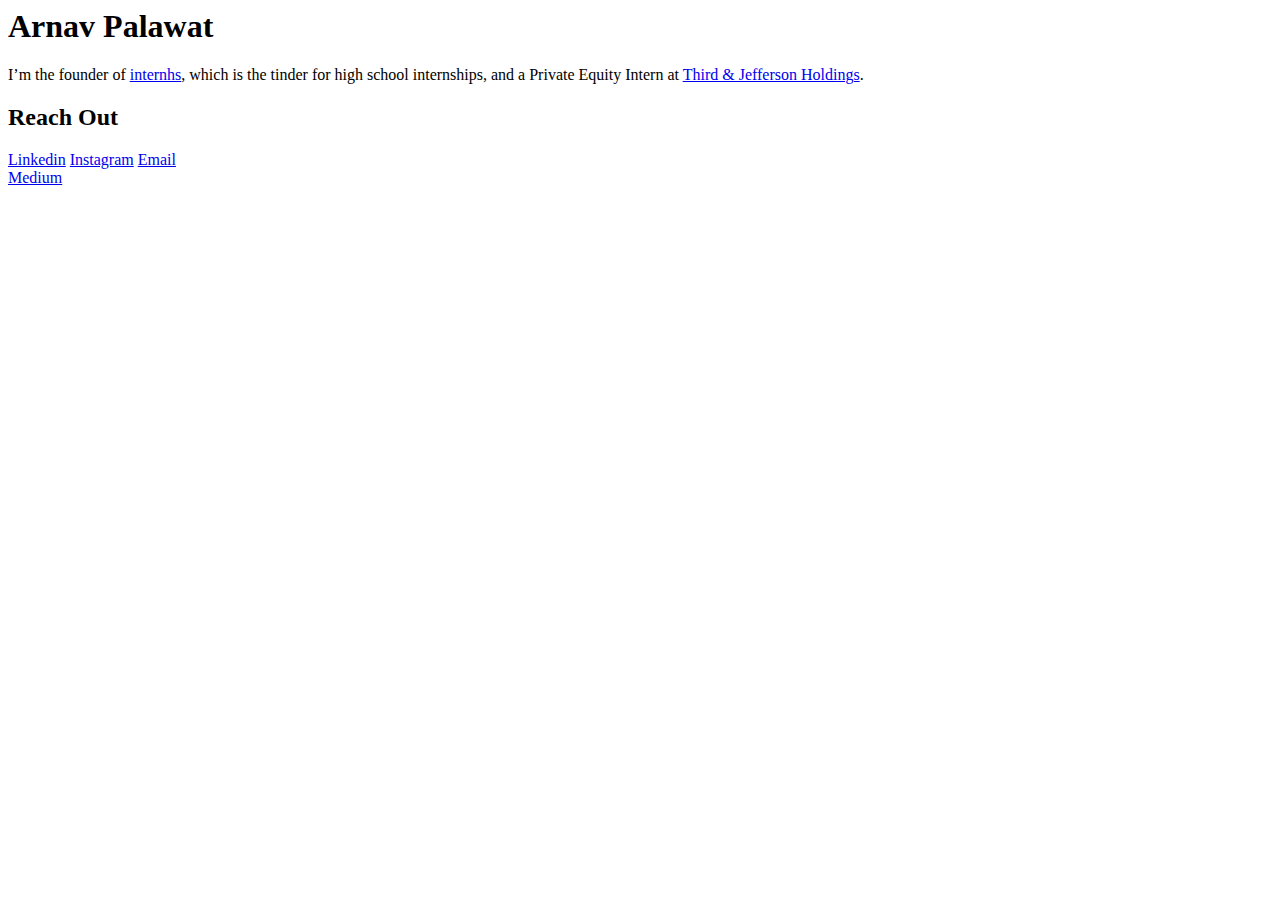
<file: main.html>
<html>
  <body>
          <div>
              <h1>Arnav Palawat</h1>
              <i></i>
              <p>I’m the founder of <a href="https://internhs.com" target="_blank">internhs</a>, which is the tinder for high school internships, and a Private Equity Intern at <a href="https://www.thirdandjefferson.com/" target="_blank">Third & Jefferson Holdings</a>. </p>
  
              <h2>Reach Out</h2>
              <div class="social-container">
                  <a class="social-link" href="https://www.linkedin.com/in/arnavpalawat/" target="_blank">Linkedin</a> 
                  <a class="social-link" href="https://www.instagram.com/arnavpalawat/" target="_blank">Instagram</a> 
                   <a class="social-link" href="mailto:arnavpalawat@gmail.com" target="__blank">Email</a>            </div>
  
                  <a class="social-link" href="https://medium.com/@arnavpalawat" target="__blank">Medium</a> 
                  <br>
                  <br>
          
          </div>
      
  
  </body>
</html>
</file>
